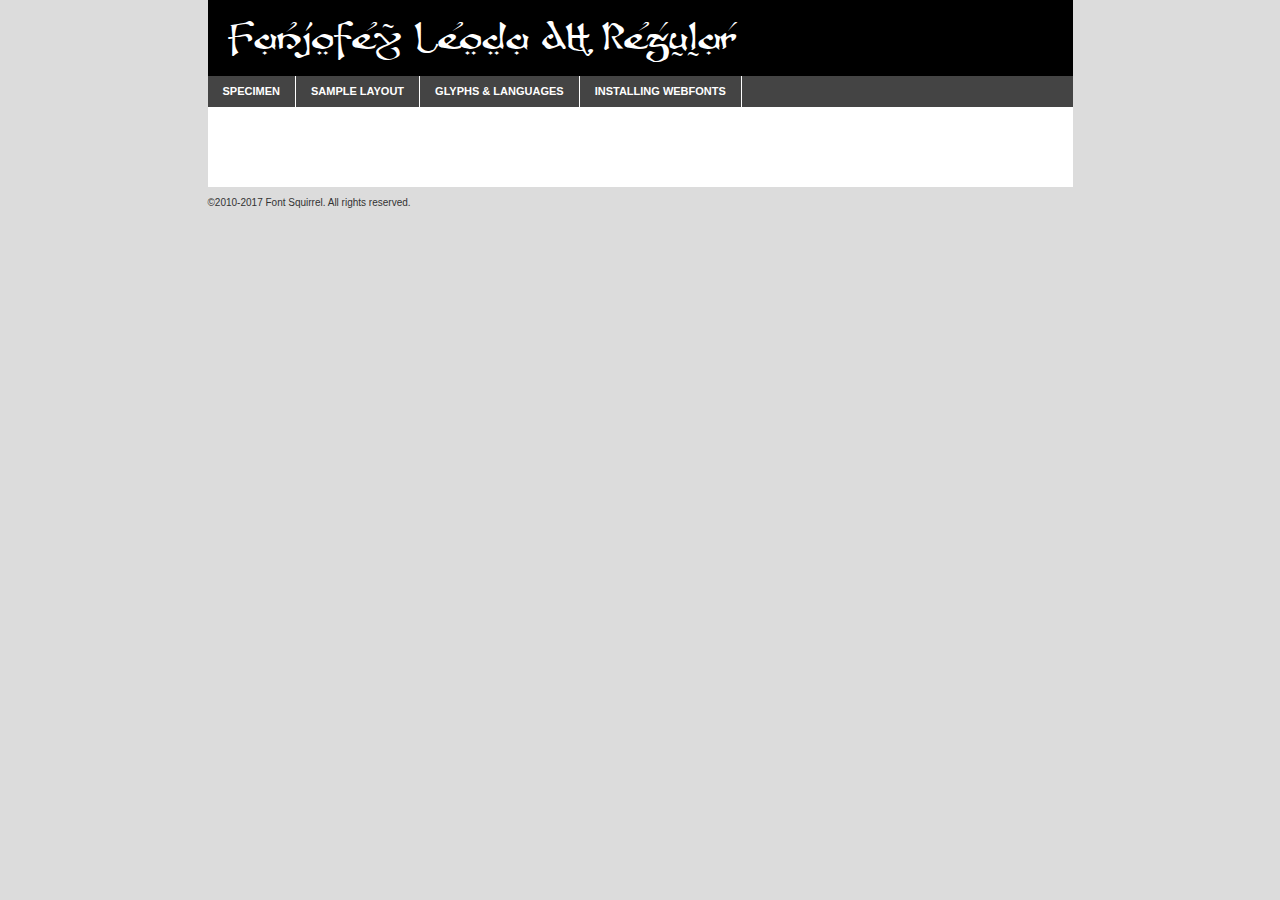
<file: assets/css/custom/fanjo-leoda-demo.html>
<!DOCTYPE html PUBLIC "-//W3C//DTD XHTML 1.0 Transitional//EN"
	"http://www.w3.org/TR/xhtml1/DTD/xhtml1-transitional.dtd">

<html xmlns="http://www.w3.org/1999/xhtml" xml:lang="en" lang="en">
<head>
	<meta http-equiv="Content-Type" content="text/html; charset=utf-8" />
	<script src="http://ajax.googleapis.com/ajax/libs/jquery/1.7.2/jquery.min.js" type="text/javascript" charset="utf-8"></script>
	<script type="text/javascript">
	(function($){$.fn.easyTabs=function(option){var param=jQuery.extend({fadeSpeed:"fast",defaultContent:1,activeClass:'active'},option);$(this).each(function(){var thisId="#"+this.id;if(param.defaultContent==''){param.defaultContent=1;}
	if(typeof param.defaultContent=="number")
	{var defaultTab=$(thisId+" .tabs li:eq("+(param.defaultContent-1)+") a").attr('href').substr(1);}else{var defaultTab=param.defaultContent;}
	$(thisId+" .tabs li a").each(function(){var tabToHide=$(this).attr('href').substr(1);$("#"+tabToHide).addClass('easytabs-tab-content');});hideAll();changeContent(defaultTab);function hideAll(){$(thisId+" .easytabs-tab-content").hide();}
	function changeContent(tabId){hideAll();$(thisId+" .tabs li").removeClass(param.activeClass);$(thisId+" .tabs li a[href=#"+tabId+"]").closest('li').addClass(param.activeClass);if(param.fadeSpeed!="none")
	{$(thisId+" #"+tabId).fadeIn(param.fadeSpeed);}else{$(thisId+" #"+tabId).show();}}
	$(thisId+" .tabs li").click(function(){var tabId=$(this).find('a').attr('href').substr(1);changeContent(tabId);return false;});});}})(jQuery);
	</script>
	<link rel="stylesheet" href="specimen_files/specimen_stylesheet.css" type="text/css" charset="utf-8" />
	<link rel="stylesheet" href="stylesheet.css" type="text/css" charset="utf-8" />

	<style type="text/css">
					body{
				font-family: 'fanjofey_leoda_ahregular';
							}
		</style>

	<title>Fanjofey Leoda AH Regular Specimen</title>
	
	
	<script type="text/javascript" charset="utf-8">
		$(document).ready(function() {
			$('#container').easyTabs({defaultContent:1});
		});
	</script>
</head>

<body>
<div id="container">
	<div id="header">
		Fanjofey Leoda AH Regular	</div>
	<ul class="tabs">
		<li><a href="#specimen">Specimen</a></li>
		<li><a href="#layout">Sample Layout</a></li>
				<li><a href="#glyphs">Glyphs &amp; Languages</a></li>
		<li><a href="#installing">Installing Webfonts</a></li>
		
	</ul>
	
	<div id="main_content">

		
			<div id="specimen">
		
				<div class="section">
					<div class="grid12 firstcol">
						<div class="huge">AaBb</div>
					</div>
				</div>
		
				<div class="section">
					<div class="glyph_range">A&#x200B;B&#x200b;C&#x200b;D&#x200b;E&#x200b;F&#x200b;G&#x200b;H&#x200b;I&#x200b;J&#x200b;K&#x200b;L&#x200b;M&#x200b;N&#x200b;O&#x200b;P&#x200b;Q&#x200b;R&#x200b;S&#x200b;T&#x200b;U&#x200b;V&#x200b;W&#x200b;X&#x200b;Y&#x200b;Z&#x200b;a&#x200b;b&#x200b;c&#x200b;d&#x200b;e&#x200b;f&#x200b;g&#x200b;h&#x200b;i&#x200b;j&#x200b;k&#x200b;l&#x200b;m&#x200b;n&#x200b;o&#x200b;p&#x200b;q&#x200b;r&#x200b;s&#x200b;t&#x200b;u&#x200b;v&#x200b;w&#x200b;x&#x200b;y&#x200b;z&#x200b;1&#x200b;2&#x200b;3&#x200b;4&#x200b;5&#x200b;6&#x200b;7&#x200b;8&#x200b;9&#x200b;0&#x200b;&amp;&#x200b;.&#x200b;,&#x200b;?&#x200b;!&#x200b;&#64;&#x200b;(&#x200b;)&#x200b;#&#x200b;$&#x200b;%&#x200b;*&#x200b;+&#x200b;-&#x200b;=&#x200b;:&#x200b;;</div>
				</div>
				<div class="section">
					<div class="grid12 firstcol">
						<table class="sample_table">
							<tr><td>10</td><td class="size10">abcdefghijklmnopqrstuvwxyzABCDEFGHIJKLMNOPQRSTUVWXYZ0123456789abcdefghijklmnopqrstuvwxyzABCDEFGHIJKLMNOPQRSTUVWXYZ0123456789abcdefghijklmnopqrstuvwxyzABCDEFGHIJKLMNOPQRSTUVWXYZ</td></tr>
							<tr><td>11</td><td class="size11">abcdefghijklmnopqrstuvwxyzABCDEFGHIJKLMNOPQRSTUVWXYZ0123456789abcdefghijklmnopqrstuvwxyzABCDEFGHIJKLMNOPQRSTUVWXYZ0123456789abcdefghijklmnopqrstuvwxyzABCDEFGHIJKLMNOPQRSTUVWXYZ</td></tr>
							<tr><td>12</td><td class="size12">abcdefghijklmnopqrstuvwxyzABCDEFGHIJKLMNOPQRSTUVWXYZ0123456789abcdefghijklmnopqrstuvwxyzABCDEFGHIJKLMNOPQRSTUVWXYZ0123456789abcdefghijklmnopqrstuvwxyzABCDEFGHIJKLMNOPQRSTUVWXYZ</td></tr>
							<tr><td>13</td><td class="size13">abcdefghijklmnopqrstuvwxyzABCDEFGHIJKLMNOPQRSTUVWXYZ0123456789abcdefghijklmnopqrstuvwxyzABCDEFGHIJKLMNOPQRSTUVWXYZ0123456789abcdefghijklmnopqrstuvwxyzABCDEFGHIJKLMNOPQRSTUVWXYZ</td></tr>
							<tr><td>14</td><td class="size14">abcdefghijklmnopqrstuvwxyzABCDEFGHIJKLMNOPQRSTUVWXYZ0123456789abcdefghijklmnopqrstuvwxyzABCDEFGHIJKLMNOPQRSTUVWXYZ0123456789abcdefghijklmnopqrstuvwxyzABCDEFGHIJKLMNOPQRSTUVWXYZ</td></tr>
							<tr><td>16</td><td class="size16">abcdefghijklmnopqrstuvwxyzABCDEFGHIJKLMNOPQRSTUVWXYZ0123456789abcdefghijklmnopqrstuvwxyzABCDEFGHIJKLMNOPQRSTUVWXYZ</td></tr>
							<tr><td>18</td><td class="size18">abcdefghijklmnopqrstuvwxyzABCDEFGHIJKLMNOPQRSTUVWXYZ0123456789abcdefghijklmnopqrstuvwxyzABCDEFGHIJKLMNOPQRSTUVWXYZ</td></tr>
							<tr><td>20</td><td class="size20">abcdefghijklmnopqrstuvwxyzABCDEFGHIJKLMNOPQRSTUVWXYZ0123456789abcdefghijklmnopqrstuvwxyzABCDEFGHIJKLMNOPQRSTUVWXYZ</td></tr>
							<tr><td>24</td><td class="size24">abcdefghijklmnopqrstuvwxyzABCDEFGHIJKLMNOPQRSTUVWXYZ0123456789abcdefghijklmnopqrstuvwxyzABCDEFGHIJKLMNOPQRSTUVWXYZ</td></tr>
							<tr><td>30</td><td class="size30">abcdefghijklmnopqrstuvwxyzABCDEFGHIJKLMNOPQRSTUVWXYZ0123456789abcdefghijklmnopqrstuvwxyzABCDEFGHIJKLMNOPQRSTUVWXYZ</td></tr>
							<tr><td>36</td><td class="size36">abcdefghijklmnopqrstuvwxyzABCDEFGHIJKLMNOPQRSTUVWXYZ0123456789abcdefghijklmnopqrstuvwxyzABCDEFGHIJKLMNOPQRSTUVWXYZ</td></tr>
							<tr><td>48</td><td class="size48">abcdefghijklmnopqrstuvwxyzABCDEFGHIJKLMNOPQRSTUVWXYZ0123456789abcdefghijklmnopqrstuvwxyzABCDEFGHIJKLMNOPQRSTUVWXYZ</td></tr>
							<tr><td>60</td><td class="size60">abcdefghijklmnopqrstuvwxyzABCDEFGHIJKLMNOPQRSTUVWXYZ0123456789abcdefghijklmnopqrstuvwxyzABCDEFGHIJKLMNOPQRSTUVWXYZ</td></tr>
							<tr><td>72</td><td class="size72">abcdefghijklmnopqrstuvwxyzABCDEFGHIJKLMNOPQRSTUVWXYZ0123456789abcdefghijklmnopqrstuvwxyzABCDEFGHIJKLMNOPQRSTUVWXYZ</td></tr>
							<tr><td>90</td><td class="size90">abcdefghijklmnopqrstuvwxyzABCDEFGHIJKLMNOPQRSTUVWXYZ0123456789abcdefghijklmnopqrstuvwxyzABCDEFGHIJKLMNOPQRSTUVWXYZ</td></tr>
						</table>
				
					</div>
			
				</div>
		
		
		
								<div class="section" id="bodycomparison">


										<div id="xheight">
				<div class="fontbody">&#x25FC;&#x25FC;&#x25FC;&#x25FC;&#x25FC;&#x25FC;&#x25FC;&#x25FC;&#x25FC;&#x25FC;&#x25FC;&#x25FC;&#x25FC;&#x25FC;&#x25FC;&#x25FC;&#x25FC;&#x25FC;&#x25FC;&#x25FC;&#x25FC;&#x25FC;&#x25FC;&#x25FC;&#x25FC;&#x25FC;&#x25FC;&#x25FC;&#x25FC;&#x25FC;&#x25FC;&#x25FC;&#x25FC;&#x25FC;&#x25FC;&#x25FC;&#x25FC;&#x25FC;&#x25FC;&#x25FC;&#x25FC;&#x25FC;&#x25FC;&#x25FC;&#x25FC;&#x25FC;&#x25FC;&#x25FC;&#x25FC;&#x25FC;&#x25FC;&#x25FC;&#x25FC;&#x25FC;&#x25FC;&#x25FC;&#x25FC;&#x25FC;&#x25FC;&#x25FC;&#x25FC;&#x25FC;&#x25FC;&#x25FC;&#x25FC;&#x25FC;&#x25FC;&#x25FC;&#x25FC;&#x25FC;&#x25FC;&#x25FC;&#x25FC;&#x25FC;&#x25FC;&#x25FC;&#x25FC;&#x25FC;&#x25FC;&#x25FC;&#x25FC;&#x25FC;&#x25FC;&#x25FC;&#x25FC;&#x25FC;&#x25FC;&#x25FC;&#x25FC;&#x25FC;&#x25FC;&#x25FC;&#x25FC;&#x25FC;&#x25FC;&#x25FC;&#x25FC;&#x25FC;&#x25FC;body</div><div class="arialbody">body</div><div class="verdanabody">body</div><div class="georgiabody">body</div></div>
										<div class="fontbody" style="z-index:1">
											body<span>Fanjofey Leoda AH Regular</span>
										</div>
										<div class="arialbody" style="z-index:1">
											body<span>Arial</span>
										</div>
										<div class="verdanabody" style="z-index:1">
											body<span>Verdana</span>
										</div>
										<div class="georgiabody" style="z-index:1">
											body<span>Georgia</span>
										</div>



								</div>
		
		
				<div class="section psample psample_row1" id="">
					
					<div class="grid2 firstcol">
						<p class="size10"><span>10.</span>Aenean lacinia bibendum nulla sed consectetur. Fusce dapibus, tellus ac cursus commodo, tortor mauris condimentum nibh, ut fermentum massa justo sit amet risus. Nullam id dolor id nibh ultricies vehicula ut id elit. Cum sociis natoque penatibus et magnis dis parturient montes, nascetur ridiculus mus. Nulla vitae elit libero, a pharetra augue.</p>
			
					</div>
					<div class="grid3">
						<p class="size11"><span>11.</span>Aenean lacinia bibendum nulla sed consectetur. Fusce dapibus, tellus ac cursus commodo, tortor mauris condimentum nibh, ut fermentum massa justo sit amet risus. Nullam id dolor id nibh ultricies vehicula ut id elit. Cum sociis natoque penatibus et magnis dis parturient montes, nascetur ridiculus mus. Nulla vitae elit libero, a pharetra augue.</p>
			
					</div>
					<div class="grid3">
						<p class="size12"><span>12.</span>Aenean lacinia bibendum nulla sed consectetur. Fusce dapibus, tellus ac cursus commodo, tortor mauris condimentum nibh, ut fermentum massa justo sit amet risus. Nullam id dolor id nibh ultricies vehicula ut id elit. Cum sociis natoque penatibus et magnis dis parturient montes, nascetur ridiculus mus. Nulla vitae elit libero, a pharetra augue.</p>
			
					</div>
					<div class="grid4">
						<p class="size13"><span>13.</span>Aenean lacinia bibendum nulla sed consectetur. Fusce dapibus, tellus ac cursus commodo, tortor mauris condimentum nibh, ut fermentum massa justo sit amet risus. Nullam id dolor id nibh ultricies vehicula ut id elit. Cum sociis natoque penatibus et magnis dis parturient montes, nascetur ridiculus mus. Nulla vitae elit libero, a pharetra augue.</p>
			
					</div>
					<div class="white_blend"></div>
					
				</div>
				<div class="section psample psample_row2" id="">
					<div class="grid3 firstcol">
						<p class="size14"><span>14.</span>Aenean lacinia bibendum nulla sed consectetur. Fusce dapibus, tellus ac cursus commodo, tortor mauris condimentum nibh, ut fermentum massa justo sit amet risus. Nullam id dolor id nibh ultricies vehicula ut id elit. Cum sociis natoque penatibus et magnis dis parturient montes, nascetur ridiculus mus. Nulla vitae elit libero, a pharetra augue.</p>
			
					</div>
					<div class="grid4">
						<p class="size16"><span>16.</span>Aenean lacinia bibendum nulla sed consectetur. Fusce dapibus, tellus ac cursus commodo, tortor mauris condimentum nibh, ut fermentum massa justo sit amet risus. Nullam id dolor id nibh ultricies vehicula ut id elit. Cum sociis natoque penatibus et magnis dis parturient montes, nascetur ridiculus mus. Nulla vitae elit libero, a pharetra augue.</p>
			
					</div>
					<div class="grid5">
						<p class="size18"><span>18.</span>Aenean lacinia bibendum nulla sed consectetur. Fusce dapibus, tellus ac cursus commodo, tortor mauris condimentum nibh, ut fermentum massa justo sit amet risus. Nullam id dolor id nibh ultricies vehicula ut id elit. Cum sociis natoque penatibus et magnis dis parturient montes, nascetur ridiculus mus. Nulla vitae elit libero, a pharetra augue.</p>
			
					</div>

					<div class="white_blend"></div>

				</div>
				
				<div class="section psample psample_row3" id="">
					<div class="grid5 firstcol">
						<p class="size20"><span>20.</span>Aenean lacinia bibendum nulla sed consectetur. Fusce dapibus, tellus ac cursus commodo, tortor mauris condimentum nibh, ut fermentum massa justo sit amet risus. Nullam id dolor id nibh ultricies vehicula ut id elit. Cum sociis natoque penatibus et magnis dis parturient montes, nascetur ridiculus mus. Nulla vitae elit libero, a pharetra augue.</p>
					</div>
					<div class="grid7">
						<p class="size24"><span>24.</span>Aenean lacinia bibendum nulla sed consectetur. Fusce dapibus, tellus ac cursus commodo, tortor mauris condimentum nibh, ut fermentum massa justo sit amet risus. Nullam id dolor id nibh ultricies vehicula ut id elit. Cum sociis natoque penatibus et magnis dis parturient montes, nascetur ridiculus mus. Nulla vitae elit libero, a pharetra augue.</p>
					</div>
					
					<div class="white_blend"></div>
					
				</div>
				
				<div class="section psample psample_row4" id="">
					<div class="grid12 firstcol">
						<p class="size30"><span>30.</span>Aenean lacinia bibendum nulla sed consectetur. Fusce dapibus, tellus ac cursus commodo, tortor mauris condimentum nibh, ut fermentum massa justo sit amet risus. Nullam id dolor id nibh ultricies vehicula ut id elit. Cum sociis natoque penatibus et magnis dis parturient montes, nascetur ridiculus mus. Nulla vitae elit libero, a pharetra augue.</p>
					</div>
					<div class="white_blend"></div>
					
				</div>
				
				
				
				<div class="section psample psample_row1 fullreverse">
					<div class="grid2 firstcol">
						<p class="size10"><span>10.</span>Aenean lacinia bibendum nulla sed consectetur. Fusce dapibus, tellus ac cursus commodo, tortor mauris condimentum nibh, ut fermentum massa justo sit amet risus. Nullam id dolor id nibh ultricies vehicula ut id elit. Cum sociis natoque penatibus et magnis dis parturient montes, nascetur ridiculus mus. Nulla vitae elit libero, a pharetra augue.</p>
			
					</div>
					<div class="grid3">
						<p class="size11"><span>11.</span>Aenean lacinia bibendum nulla sed consectetur. Fusce dapibus, tellus ac cursus commodo, tortor mauris condimentum nibh, ut fermentum massa justo sit amet risus. Nullam id dolor id nibh ultricies vehicula ut id elit. Cum sociis natoque penatibus et magnis dis parturient montes, nascetur ridiculus mus. Nulla vitae elit libero, a pharetra augue.</p>
			
					</div>
					<div class="grid3">
						<p class="size12"><span>12.</span>Aenean lacinia bibendum nulla sed consectetur. Fusce dapibus, tellus ac cursus commodo, tortor mauris condimentum nibh, ut fermentum massa justo sit amet risus. Nullam id dolor id nibh ultricies vehicula ut id elit. Cum sociis natoque penatibus et magnis dis parturient montes, nascetur ridiculus mus. Nulla vitae elit libero, a pharetra augue.</p>
			
					</div>
					<div class="grid4">
						<p class="size13"><span>13.</span>Aenean lacinia bibendum nulla sed consectetur. Fusce dapibus, tellus ac cursus commodo, tortor mauris condimentum nibh, ut fermentum massa justo sit amet risus. Nullam id dolor id nibh ultricies vehicula ut id elit. Cum sociis natoque penatibus et magnis dis parturient montes, nascetur ridiculus mus. Nulla vitae elit libero, a pharetra augue.</p>
			
					</div>
					<div class="black_blend"></div>
					
				</div>
				
				<div class="section psample psample_row2 fullreverse">
					<div class="grid3 firstcol">
						<p class="size14"><span>14.</span>Aenean lacinia bibendum nulla sed consectetur. Fusce dapibus, tellus ac cursus commodo, tortor mauris condimentum nibh, ut fermentum massa justo sit amet risus. Nullam id dolor id nibh ultricies vehicula ut id elit. Cum sociis natoque penatibus et magnis dis parturient montes, nascetur ridiculus mus. Nulla vitae elit libero, a pharetra augue.</p>
			
					</div>
					<div class="grid4">
						<p class="size16"><span>16.</span>Aenean lacinia bibendum nulla sed consectetur. Fusce dapibus, tellus ac cursus commodo, tortor mauris condimentum nibh, ut fermentum massa justo sit amet risus. Nullam id dolor id nibh ultricies vehicula ut id elit. Cum sociis natoque penatibus et magnis dis parturient montes, nascetur ridiculus mus. Nulla vitae elit libero, a pharetra augue.</p>
			
					</div>
					<div class="grid5">
						<p class="size18"><span>18.</span>Aenean lacinia bibendum nulla sed consectetur. Fusce dapibus, tellus ac cursus commodo, tortor mauris condimentum nibh, ut fermentum massa justo sit amet risus. Nullam id dolor id nibh ultricies vehicula ut id elit. Cum sociis natoque penatibus et magnis dis parturient montes, nascetur ridiculus mus. Nulla vitae elit libero, a pharetra augue.</p>
			
					</div>
					<div class="black_blend"></div>

				</div>
				
				<div class="section psample fullreverse psample_row3" id="">
					<div class="grid5 firstcol">
						<p class="size20"><span>20.</span>Aenean lacinia bibendum nulla sed consectetur. Fusce dapibus, tellus ac cursus commodo, tortor mauris condimentum nibh, ut fermentum massa justo sit amet risus. Nullam id dolor id nibh ultricies vehicula ut id elit. Cum sociis natoque penatibus et magnis dis parturient montes, nascetur ridiculus mus. Nulla vitae elit libero, a pharetra augue.</p>
					</div>
					<div class="grid7">
						<p class="size24"><span>24.</span>Aenean lacinia bibendum nulla sed consectetur. Fusce dapibus, tellus ac cursus commodo, tortor mauris condimentum nibh, ut fermentum massa justo sit amet risus. Nullam id dolor id nibh ultricies vehicula ut id elit. Cum sociis natoque penatibus et magnis dis parturient montes, nascetur ridiculus mus. Nulla vitae elit libero, a pharetra augue.</p>
					</div>
					
					<div class="black_blend"></div>
					
				</div>
				
				<div class="section psample fullreverse psample_row4" id="" style="border-bottom: 20px #000 solid;">
					<div class="grid12 firstcol">
						<p class="size30"><span>30.</span>Aenean lacinia bibendum nulla sed consectetur. Fusce dapibus, tellus ac cursus commodo, tortor mauris condimentum nibh, ut fermentum massa justo sit amet risus. Nullam id dolor id nibh ultricies vehicula ut id elit. Cum sociis natoque penatibus et magnis dis parturient montes, nascetur ridiculus mus. Nulla vitae elit libero, a pharetra augue.</p>
					</div>
					<div class="black_blend"></div>
					
				</div>
				
				
				
				
			</div>
			
			<div id="layout">
				
				<div class="section">
					
					<div class="grid12 firstcol">
						<h1>Lorem Ipsum Dolor</h1>
						<h2>Etiam porta sem malesuada magna mollis euismod</h2>
						
						<p class="byline">By <a href="#link">Aenean Lacinia</a></p>
					</div>
				</div>
				<div class="section">
					<div class="grid8 firstcol">
						<p class="large">Donec sed odio dui. Morbi leo risus, porta ac consectetur ac, vestibulum at eros. Fusce dapibus, tellus ac cursus commodo, tortor mauris condimentum nibh, ut fermentum massa justo sit amet risus. </p>

						
						<h3>Pellentesque ornare sem</h3>

						<p>Maecenas sed diam eget risus varius blandit sit amet non magna. Maecenas faucibus mollis interdum. Donec ullamcorper nulla non metus auctor fringilla. Nullam id dolor id nibh ultricies vehicula ut id elit. Nullam id dolor id nibh ultricies vehicula ut id elit. </p>

						<p>Aenean eu leo quam. Pellentesque ornare sem lacinia quam venenatis vestibulum. Lorem ipsum dolor sit amet, consectetur adipiscing elit. Cum sociis natoque penatibus et magnis dis parturient montes, nascetur ridiculus mus. </p>

						<p>Nulla vitae elit libero, a pharetra augue. Praesent commodo cursus magna, vel scelerisque nisl consectetur et. Aenean lacinia bibendum nulla sed consectetur. </p>

						<p>Nullam quis risus eget urna mollis ornare vel eu leo. Nullam quis risus eget urna mollis ornare vel eu leo. Maecenas sed diam eget risus varius blandit sit amet non magna. Donec ullamcorper nulla non metus auctor fringilla. </p>

						<h3>Cras mattis consectetur</h3>

						<p>Aenean eu leo quam. Pellentesque ornare sem lacinia quam venenatis vestibulum. Aenean lacinia bibendum nulla sed consectetur. Integer posuere erat a ante venenatis dapibus posuere velit aliquet. Cras mattis consectetur purus sit amet fermentum. </p>

						<p>Nullam id dolor id nibh ultricies vehicula ut id elit. Nullam quis risus eget urna mollis ornare vel eu leo. Cras mattis consectetur purus sit amet fermentum.</p>
					</div>
					
					<div class="grid4 sidebar">
						
						<div class="box reverse">
							<p class="last">Nullam quis risus eget urna mollis ornare vel eu leo. Donec ullamcorper nulla non metus auctor fringilla. Cras mattis consectetur purus sit amet fermentum. Sed posuere consectetur est at lobortis. Lorem ipsum dolor sit amet, consectetur adipiscing elit. </p>
						</div>
						
						<p class="caption">Maecenas sed diam eget risus varius.</p>

						<p>Vestibulum id ligula porta felis euismod semper. Integer posuere erat a ante venenatis dapibus posuere velit aliquet. Vestibulum id ligula porta felis euismod semper. Sed posuere consectetur est at lobortis. Maecenas sed diam eget risus varius blandit sit amet non magna. Fusce dapibus, tellus ac cursus commodo, tortor mauris condimentum nibh, ut fermentum massa justo sit amet risus. </p>

					

						<p>Duis mollis, est non commodo luctus, nisi erat porttitor ligula, eget lacinia odio sem nec elit. Aenean lacinia bibendum nulla sed consectetur. Vivamus sagittis lacus vel augue laoreet rutrum faucibus dolor auctor. Aenean lacinia bibendum nulla sed consectetur. Nullam quis risus eget urna mollis ornare vel eu leo. </p>

						<p>Praesent commodo cursus magna, vel scelerisque nisl consectetur et. Donec ullamcorper nulla non metus auctor fringilla. Maecenas faucibus mollis interdum. Fusce dapibus, tellus ac cursus commodo, tortor mauris condimentum nibh, ut fermentum massa justo sit amet risus. </p>

					</div>
				</div>
				
			</div>


			



		<div id="glyphs">
			<div class="section">
				<div class="grid12 firstcol">
			
				<h1>Language Support</h1>
				<p>The subset of Fanjofey Leoda AH Regular in this kit supports the following languages:<br />
			
					Albanian, Basque, Breton, Chamorro, Danish, Dutch, English, Faroese, Finnish, French, Frisian, Galician, German, Icelandic, Italian, Malagasy, Norwegian, Portuguese, Spanish, Alsatian, Aragonese, Arapaho, Arrernte, Asturian, Aymara, Bislama, Cebuano, Corsican, Fijian, French_creole, Genoese, Gilbertese, Greenlandic, Haitian_creole, Hiligaynon, Hmong, Hopi, Ibanag, Iloko_ilokano, Indonesian, Interglossa_glosa, Interlingua, Irish_gaelic, Jerriais, Lojban, Lombard, Luxembourgeois, Manx, Mohawk, Norfolk_pitcairnese, Occitan, Oromo, Pangasinan, Papiamento, Piedmontese, Potawatomi, Rhaeto-romance, Romansh, Rotokas, Sami_lule, Samoan, Sardinian, Scots_gaelic, Seychelles_creole, Shona, Sicilian, Somali, Southern_ndebele, Swahili, Swati_swazi, Tagalog_filipino_pilipino, Tetum, Tok_pisin, Uyghur_latinized, Volapuk, Walloon, Warlpiri, Xhosa, Yapese, Zulu, Latinbasic, Demo				</p>
				<h1>Glyph Chart</h1>
				<p>The subset of Fanjofey Leoda AH Regular in this kit includes all the glyphs listed below. Unicode entities are included above each glyph to help you insert individual characters into your layout.</p>
				<div id="glyph_chart">
			
																				 <div><p>&amp;#13;</p>&#13;</div>
																				 <div><p>&amp;#32;</p>&#32;</div>
																				 <div><p>&amp;#33;</p>&#33;</div>
																				 <div><p>&amp;#34;</p>&#34;</div>
																				 <div><p>&amp;#35;</p>&#35;</div>
																				 <div><p>&amp;#36;</p>&#36;</div>
																				 <div><p>&amp;#37;</p>&#37;</div>
																				 <div><p>&amp;#38;</p>&#38;</div>
																				 <div><p>&amp;#39;</p>&#39;</div>
																				 <div><p>&amp;#40;</p>&#40;</div>
																				 <div><p>&amp;#41;</p>&#41;</div>
																				 <div><p>&amp;#42;</p>&#42;</div>
																				 <div><p>&amp;#43;</p>&#43;</div>
																				 <div><p>&amp;#44;</p>&#44;</div>
																				 <div><p>&amp;#45;</p>&#45;</div>
																				 <div><p>&amp;#46;</p>&#46;</div>
																				 <div><p>&amp;#47;</p>&#47;</div>
																				 <div><p>&amp;#48;</p>&#48;</div>
																				 <div><p>&amp;#49;</p>&#49;</div>
																				 <div><p>&amp;#50;</p>&#50;</div>
																				 <div><p>&amp;#51;</p>&#51;</div>
																				 <div><p>&amp;#52;</p>&#52;</div>
																				 <div><p>&amp;#53;</p>&#53;</div>
																				 <div><p>&amp;#54;</p>&#54;</div>
																				 <div><p>&amp;#55;</p>&#55;</div>
																				 <div><p>&amp;#56;</p>&#56;</div>
																				 <div><p>&amp;#57;</p>&#57;</div>
																				 <div><p>&amp;#58;</p>&#58;</div>
																				 <div><p>&amp;#59;</p>&#59;</div>
																				 <div><p>&amp;#60;</p>&#60;</div>
																				 <div><p>&amp;#61;</p>&#61;</div>
																				 <div><p>&amp;#62;</p>&#62;</div>
																				 <div><p>&amp;#63;</p>&#63;</div>
																				 <div><p>&amp;#64;</p>&#64;</div>
																				 <div><p>&amp;#65;</p>&#65;</div>
																				 <div><p>&amp;#66;</p>&#66;</div>
																				 <div><p>&amp;#67;</p>&#67;</div>
																				 <div><p>&amp;#68;</p>&#68;</div>
																				 <div><p>&amp;#69;</p>&#69;</div>
																				 <div><p>&amp;#70;</p>&#70;</div>
																				 <div><p>&amp;#71;</p>&#71;</div>
																				 <div><p>&amp;#72;</p>&#72;</div>
																				 <div><p>&amp;#73;</p>&#73;</div>
																				 <div><p>&amp;#74;</p>&#74;</div>
																				 <div><p>&amp;#75;</p>&#75;</div>
																				 <div><p>&amp;#76;</p>&#76;</div>
																				 <div><p>&amp;#77;</p>&#77;</div>
																				 <div><p>&amp;#78;</p>&#78;</div>
																				 <div><p>&amp;#79;</p>&#79;</div>
																				 <div><p>&amp;#80;</p>&#80;</div>
																				 <div><p>&amp;#81;</p>&#81;</div>
																				 <div><p>&amp;#82;</p>&#82;</div>
																				 <div><p>&amp;#83;</p>&#83;</div>
																				 <div><p>&amp;#84;</p>&#84;</div>
																				 <div><p>&amp;#85;</p>&#85;</div>
																				 <div><p>&amp;#86;</p>&#86;</div>
																				 <div><p>&amp;#87;</p>&#87;</div>
																				 <div><p>&amp;#88;</p>&#88;</div>
																				 <div><p>&amp;#89;</p>&#89;</div>
																				 <div><p>&amp;#90;</p>&#90;</div>
																				 <div><p>&amp;#92;</p>&#92;</div>
																				 <div><p>&amp;#93;</p>&#93;</div>
																				 <div><p>&amp;#94;</p>&#94;</div>
																				 <div><p>&amp;#95;</p>&#95;</div>
																				 <div><p>&amp;#96;</p>&#96;</div>
																				 <div><p>&amp;#97;</p>&#97;</div>
																				 <div><p>&amp;#98;</p>&#98;</div>
																				 <div><p>&amp;#99;</p>&#99;</div>
																				 <div><p>&amp;#100;</p>&#100;</div>
																				 <div><p>&amp;#101;</p>&#101;</div>
																				 <div><p>&amp;#102;</p>&#102;</div>
																				 <div><p>&amp;#103;</p>&#103;</div>
																				 <div><p>&amp;#104;</p>&#104;</div>
																				 <div><p>&amp;#105;</p>&#105;</div>
																				 <div><p>&amp;#106;</p>&#106;</div>
																				 <div><p>&amp;#107;</p>&#107;</div>
																				 <div><p>&amp;#108;</p>&#108;</div>
																				 <div><p>&amp;#109;</p>&#109;</div>
																				 <div><p>&amp;#110;</p>&#110;</div>
																				 <div><p>&amp;#111;</p>&#111;</div>
																				 <div><p>&amp;#112;</p>&#112;</div>
																				 <div><p>&amp;#113;</p>&#113;</div>
																				 <div><p>&amp;#114;</p>&#114;</div>
																				 <div><p>&amp;#115;</p>&#115;</div>
																				 <div><p>&amp;#116;</p>&#116;</div>
																				 <div><p>&amp;#117;</p>&#117;</div>
																				 <div><p>&amp;#118;</p>&#118;</div>
																				 <div><p>&amp;#119;</p>&#119;</div>
																				 <div><p>&amp;#120;</p>&#120;</div>
																				 <div><p>&amp;#121;</p>&#121;</div>
																				 <div><p>&amp;#122;</p>&#122;</div>
																				 <div><p>&amp;#123;</p>&#123;</div>
																				 <div><p>&amp;#124;</p>&#124;</div>
																				 <div><p>&amp;#125;</p>&#125;</div>
																				 <div><p>&amp;#126;</p>&#126;</div>
																				 <div><p>&amp;#160;</p>&#160;</div>
																				 <div><p>&amp;#161;</p>&#161;</div>
																				 <div><p>&amp;#162;</p>&#162;</div>
																				 <div><p>&amp;#163;</p>&#163;</div>
																				 <div><p>&amp;#165;</p>&#165;</div>
																				 <div><p>&amp;#166;</p>&#166;</div>
																				 <div><p>&amp;#167;</p>&#167;</div>
																				 <div><p>&amp;#168;</p>&#168;</div>
																				 <div><p>&amp;#169;</p>&#169;</div>
																				 <div><p>&amp;#171;</p>&#171;</div>
																				 <div><p>&amp;#172;</p>&#172;</div>
																				 <div><p>&amp;#173;</p>&#173;</div>
																				 <div><p>&amp;#174;</p>&#174;</div>
																				 <div><p>&amp;#175;</p>&#175;</div>
																				 <div><p>&amp;#176;</p>&#176;</div>
																				 <div><p>&amp;#177;</p>&#177;</div>
																				 <div><p>&amp;#178;</p>&#178;</div>
																				 <div><p>&amp;#179;</p>&#179;</div>
																				 <div><p>&amp;#180;</p>&#180;</div>
																				 <div><p>&amp;#181;</p>&#181;</div>
																				 <div><p>&amp;#182;</p>&#182;</div>
																				 <div><p>&amp;#183;</p>&#183;</div>
																				 <div><p>&amp;#184;</p>&#184;</div>
																				 <div><p>&amp;#185;</p>&#185;</div>
																				 <div><p>&amp;#186;</p>&#186;</div>
																				 <div><p>&amp;#187;</p>&#187;</div>
																				 <div><p>&amp;#188;</p>&#188;</div>
																				 <div><p>&amp;#189;</p>&#189;</div>
																				 <div><p>&amp;#190;</p>&#190;</div>
																				 <div><p>&amp;#191;</p>&#191;</div>
																				 <div><p>&amp;#192;</p>&#192;</div>
																				 <div><p>&amp;#193;</p>&#193;</div>
																				 <div><p>&amp;#194;</p>&#194;</div>
																				 <div><p>&amp;#195;</p>&#195;</div>
																				 <div><p>&amp;#196;</p>&#196;</div>
																				 <div><p>&amp;#197;</p>&#197;</div>
																				 <div><p>&amp;#198;</p>&#198;</div>
																				 <div><p>&amp;#199;</p>&#199;</div>
																				 <div><p>&amp;#200;</p>&#200;</div>
																				 <div><p>&amp;#201;</p>&#201;</div>
																				 <div><p>&amp;#202;</p>&#202;</div>
																				 <div><p>&amp;#203;</p>&#203;</div>
																				 <div><p>&amp;#204;</p>&#204;</div>
																				 <div><p>&amp;#205;</p>&#205;</div>
																				 <div><p>&amp;#206;</p>&#206;</div>
																				 <div><p>&amp;#207;</p>&#207;</div>
																				 <div><p>&amp;#208;</p>&#208;</div>
																				 <div><p>&amp;#209;</p>&#209;</div>
																				 <div><p>&amp;#210;</p>&#210;</div>
																				 <div><p>&amp;#211;</p>&#211;</div>
																				 <div><p>&amp;#212;</p>&#212;</div>
																				 <div><p>&amp;#213;</p>&#213;</div>
																				 <div><p>&amp;#214;</p>&#214;</div>
																				 <div><p>&amp;#216;</p>&#216;</div>
																				 <div><p>&amp;#217;</p>&#217;</div>
																				 <div><p>&amp;#218;</p>&#218;</div>
																				 <div><p>&amp;#219;</p>&#219;</div>
																				 <div><p>&amp;#220;</p>&#220;</div>
																				 <div><p>&amp;#221;</p>&#221;</div>
																				 <div><p>&amp;#222;</p>&#222;</div>
																				 <div><p>&amp;#223;</p>&#223;</div>
																				 <div><p>&amp;#224;</p>&#224;</div>
																				 <div><p>&amp;#225;</p>&#225;</div>
																				 <div><p>&amp;#226;</p>&#226;</div>
																				 <div><p>&amp;#227;</p>&#227;</div>
																				 <div><p>&amp;#228;</p>&#228;</div>
																				 <div><p>&amp;#229;</p>&#229;</div>
																				 <div><p>&amp;#230;</p>&#230;</div>
																				 <div><p>&amp;#231;</p>&#231;</div>
																				 <div><p>&amp;#232;</p>&#232;</div>
																				 <div><p>&amp;#233;</p>&#233;</div>
																				 <div><p>&amp;#234;</p>&#234;</div>
																				 <div><p>&amp;#235;</p>&#235;</div>
																				 <div><p>&amp;#236;</p>&#236;</div>
																				 <div><p>&amp;#237;</p>&#237;</div>
																				 <div><p>&amp;#238;</p>&#238;</div>
																				 <div><p>&amp;#239;</p>&#239;</div>
																				 <div><p>&amp;#240;</p>&#240;</div>
																				 <div><p>&amp;#241;</p>&#241;</div>
																				 <div><p>&amp;#242;</p>&#242;</div>
																				 <div><p>&amp;#243;</p>&#243;</div>
																				 <div><p>&amp;#244;</p>&#244;</div>
																				 <div><p>&amp;#245;</p>&#245;</div>
																				 <div><p>&amp;#246;</p>&#246;</div>
																				 <div><p>&amp;#248;</p>&#248;</div>
																				 <div><p>&amp;#249;</p>&#249;</div>
																				 <div><p>&amp;#250;</p>&#250;</div>
																				 <div><p>&amp;#251;</p>&#251;</div>
																				 <div><p>&amp;#252;</p>&#252;</div>
																				 <div><p>&amp;#253;</p>&#253;</div>
																				 <div><p>&amp;#254;</p>&#254;</div>
																				 <div><p>&amp;#255;</p>&#255;</div>
																				 <div><p>&amp;#338;</p>&#338;</div>
																				 <div><p>&amp;#339;</p>&#339;</div>
																				 <div><p>&amp;#376;</p>&#376;</div>
																				 <div><p>&amp;#710;</p>&#710;</div>
																				 <div><p>&amp;#732;</p>&#732;</div>
																				 <div><p>&amp;#8192;</p>&#8192;</div>
																				 <div><p>&amp;#8193;</p>&#8193;</div>
																				 <div><p>&amp;#8194;</p>&#8194;</div>
																				 <div><p>&amp;#8195;</p>&#8195;</div>
																				 <div><p>&amp;#8196;</p>&#8196;</div>
																				 <div><p>&amp;#8197;</p>&#8197;</div>
																				 <div><p>&amp;#8198;</p>&#8198;</div>
																				 <div><p>&amp;#8199;</p>&#8199;</div>
																				 <div><p>&amp;#8200;</p>&#8200;</div>
																				 <div><p>&amp;#8201;</p>&#8201;</div>
																				 <div><p>&amp;#8202;</p>&#8202;</div>
																				 <div><p>&amp;#8208;</p>&#8208;</div>
																				 <div><p>&amp;#8209;</p>&#8209;</div>
																				 <div><p>&amp;#8210;</p>&#8210;</div>
																				 <div><p>&amp;#8211;</p>&#8211;</div>
																				 <div><p>&amp;#8212;</p>&#8212;</div>
																				 <div><p>&amp;#8216;</p>&#8216;</div>
																				 <div><p>&amp;#8217;</p>&#8217;</div>
																				 <div><p>&amp;#8218;</p>&#8218;</div>
																				 <div><p>&amp;#8220;</p>&#8220;</div>
																				 <div><p>&amp;#8221;</p>&#8221;</div>
																				 <div><p>&amp;#8222;</p>&#8222;</div>
																				 <div><p>&amp;#8226;</p>&#8226;</div>
																				 <div><p>&amp;#8230;</p>&#8230;</div>
																				 <div><p>&amp;#8239;</p>&#8239;</div>
																				 <div><p>&amp;#8249;</p>&#8249;</div>
																				 <div><p>&amp;#8250;</p>&#8250;</div>
																				 <div><p>&amp;#8287;</p>&#8287;</div>
																				 <div><p>&amp;#8364;</p>&#8364;</div>
																				 <div><p>&amp;#9724;</p>&#9724;</div>
																																						</div>	
				</div>
		
		
			</div>
		</div>
		
		
		<div id="specs">
			
		</div>
	
		<div id="installing">
			<div class="section">
				<div class="grid7 firstcol">
					<h1>Installing Webfonts</h1>
					
					<p>Webfonts are supported by all major browser platforms but not all in the same way. There are currently four different font formats that must be included in order to target all browsers. This includes TTF, WOFF, EOT and SVG.</p>
					
					<h2>1. Upload your webfonts</h2>
					<p>You must upload your webfont kit to your website. They should be in or near the same directory as your CSS files.</p>
					
					<h2>2. Include the webfont stylesheet</h2>
					<p>A special CSS @font-face declaration helps the various browsers select the appropriate font it needs without causing you a bunch of headaches. Learn more about this syntax by reading the <a href="https://www.fontspring.com/blog/further-hardening-of-the-bulletproof-syntax">Fontspring blog post</a> about it. The code for it is as follows:</p>


<code>
@font-face{ 
	font-family: 'MyWebFont';
	src: url('WebFont.eot');
	src: url('WebFont.eot?#iefix') format('embedded-opentype'),
	     url('WebFont.woff') format('woff'),
	     url('WebFont.ttf') format('truetype'),
	     url('WebFont.svg#webfont') format('svg');
}
</code>

	<p>We've already gone ahead and generated the code for you. All you have to do is link to the stylesheet in your HTML, like this:</p>
	<code>&lt;link rel=&quot;stylesheet&quot; href=&quot;stylesheet.css&quot; type=&quot;text/css&quot; charset=&quot;utf-8&quot; /&gt;</code>

					<h2>3. Modify your own stylesheet</h2>
					<p>To take advantage of your new fonts, you must tell your stylesheet to use them. Look at the original @font-face declaration above and find the property called "font-family." The name linked there will be what you use to reference the font. Prepend that webfont name to the font stack in the "font-family" property, inside the selector you want to change. For example:</p>
<code>p { font-family: 'WebFont', Arial, sans-serif; }</code>

<h2>4. Test</h2>
<p>Getting webfonts to work cross-browser <em>can</em> be tricky. Use the information in the sidebar to help you if you find that fonts aren't loading in a particular browser.</p>
				</div>
				
				<div class="grid5 sidebar">
					<div class="box">
						<h2>Troubleshooting<br />Font-Face Problems</h2>
						<p>Having trouble getting your webfonts to load in your new website? Here are some tips to sort out what might be the problem.</p>

						<h3>Fonts not showing in any browser</h3>

						<p>This sounds like you need to work on the plumbing. You either did not upload the fonts to the correct directory, or you did not link the fonts properly in the CSS. If you've confirmed that all this is correct and you still have a problem, take a look at your .htaccess file and see if requests are getting intercepted.</p>

						<h3>Fonts not loading in iPhone or iPad</h3>

						<p>The most common problem here is that you are serving the fonts from an IIS server. IIS refuses to serve files that have unknown MIME types. If that is the case, you must set the MIME type for SVG to "image/svg+xml" in the server settings. Follow these instructions from Microsoft if you need help.</p>

						<h3>Fonts not loading in Firefox</h3>

						<p>The primary reason for this failure? You are still using a version Firefox older than 3.5. So upgrade already! If that isn't it, then you are very likely serving fonts from a different domain. Firefox requires that all font assets be served from the same domain. Lastly it is possible that you need to add WOFF to your list of MIME types (if you are serving via IIS.)</p>

						<h3>Fonts not loading in IE</h3>

						<p>Are you looking at Internet Explorer on an actual Windows machine or are you cheating by using a service like Adobe BrowserLab? Many of these screenshot services do not render @font-face for IE. Best to test it on a real machine.</p>

						<h3>Fonts not loading in IE9</h3>

						<p>IE9, like Firefox, requires that fonts be served from the same domain as the website. Make sure that is the case.</p>
					</div>
				</div>
			</div>
			
		</div>
	
	</div>
	<div id="footer">
		<p>&copy;2010-2017 Font Squirrel. All rights reserved.</p>
	</div>
</div>
</body>
</html>
</file>
<file: assets/css/custom/stylesheet.css>
/*! Generated by Font Squirrel (https://www.fontsquirrel.com) on September 12, 2019 */



@font-face {
    font-family: 'fanjofey_leoda_ahregular';
    src: url('fanjo-leoda-webfont.woff2') format('woff2'),
         url('fanjo-leoda-webfont.woff') format('woff');
    font-weight: normal;
    font-style: normal;

}
</file>
<file: assets/css/custom/specimen_files/specimen_stylesheet.css>
@import url('grid_12-825-55-15.css');

/*  
	CSS Reset by Eric Meyer - Released under Public Domain
    http://meyerweb.com/eric/tools/css/reset/
*/
html, body, div, span, applet, object, iframe,
h1, h2, h3, h4, h5, h6, p, blockquote, pre,
a, abbr, acronym, address, big, cite, code,
del, dfn, em, font, img, ins, kbd, q, s, samp,
small, strike, strong, sub, sup, tt, var,
b, u, i, center, dl, dt, dd, ol, ul, li,
fieldset, form, label, legend, table, 
caption, tbody, tfoot, thead, tr, th, td 
                  {margin: 0;padding: 0;border: 0;outline: 0;
                  font-size: 100%;vertical-align: baseline;
                  background: transparent;}
body              {line-height: 1;}
ol, ul            {list-style: none;}
blockquote, q     {quotes: none;}
blockquote:before, blockquote:after,
q:before, q:after {content: '';	content: none;}
:focus            {outline: 0;}
ins               {text-decoration: none;}
del               {text-decoration: line-through;}
table             {border-collapse: collapse;border-spacing: 0;}




body {
	color: #000;
	background-color: #dcdcdc;
}

a {
	text-decoration: none;
	color: #1883ba;
}

h1{
	font-size: 32px;
	font-weight: normal;
	font-style: normal;
	margin-bottom: 18px;
}

h2{
	font-size: 18px;
}

#container {
	width: 865px;
	margin: 0px auto;
}


#header {
	padding: 20px;
	font-size: 36px;
	background-color: #000;
	color: #fff;
}

#header span {
	color: #666;
}
#main_content {
	background-color: #fff;
	padding: 60px 20px 20px;
}


#footer p {
	margin: 0;
	padding-top: 10px;
	padding-bottom: 50px;
	color: #333;
	font: 10px Arial, sans-serif;
}

.tabs {
	width: 100%;
	height: 31px;
	background-color: #444;
}
.tabs li {
	float:  left;
	margin: 0;
	overflow: hidden;
	background-color: #444;
}
.tabs li a {
	display: block;
	color: #fff;
	text-decoration: none;
	font: bold 11px/11px 'Arial';
	text-transform: uppercase;
	padding: 10px 15px;
	border-right: 1px solid #fff;
}

.tabs li a:hover {
		background-color: #00b3ff;

}

.tabs li.active a {
	color:  #000;
	background-color: #fff;
}



div.huge {
	
	font-size: 300px;
	line-height: 1em;
	padding: 0;
	letter-spacing: -.02em;
	overflow: hidden;
}
div.glyph_range {
	font-size: 72px;
	line-height: 1.1em;
}

.size10{ font-size: 10px; }
.size11{ font-size: 11px; }
.size12{ font-size: 12px; }
.size13{ font-size: 13px; }
.size14{ font-size: 14px; }
.size16{ font-size: 16px; }
.size18{ font-size: 18px; }
.size20{ font-size: 20px; }
.size24{ font-size: 24px; }
.size30{ font-size: 30px; }
.size36{ font-size: 36px; }
.size48{ font-size: 48px; }
.size60{ font-size: 60px; }
.size72{ font-size: 72px; }
.size90{ font-size: 90px; }


.psample_row1 {	height: 120px;}
.psample_row1 {	height: 120px;}
.psample_row2 {	height: 160px;}
.psample_row3 {	height: 160px;}
.psample_row4 {	height: 160px;}

.psample {
	overflow: hidden;
	position: relative;
}
.psample p {
	line-height: 1.3em;
	display: block;
	overflow: hidden;
	margin: 0;
}

.psample span {
	margin-right: .5em;
}

.white_blend {
	width: 100%;
	height: 61px;
	background-image: url([data-uri]);
	position: absolute;
	bottom: 0;
}
.black_blend {
	width: 100%;
	height: 61px;
	background-image: url([data-uri]);
	position: absolute;
	bottom: 0;
}
.fullreverse {
	background:  #000 !important;
	color:  #fff !important;
	margin-left: -20px;
	padding-left: 20px;
	margin-right: -20px;
	padding-right: 20px;
	padding: 20px;
	margin-bottom:0;
}


.sample_table td {
	padding-top: 3px;
	padding-bottom:5px;
	padding-left: 5px;
	vertical-align: middle;
	line-height: 1.2em;
}

.sample_table td:first-child {
	background-color: #eee;
	text-align: right;
	padding-right: 5px;
	padding-left: 0;
	padding: 5px;
	font: 11px/12px "Courier New", Courier, mono;
}

code {
	white-space: pre;
	background-color: #eee;
	display: block;
	padding: 10px;
	margin-bottom: 18px;
	overflow: auto;
}


.bottom,.last 	{margin-bottom:0 !important; padding-bottom:0 !important;}

.box  { 
  padding: 18px; 
  margin-bottom: 18px; 
  background: #eee; 
}

.reverse,.reversed { background:  #000 !important;color:  #fff !important; border: none !important;}

#bodycomparison {
	position: relative;
	overflow: hidden;
	font-size: 72px;
	height: 90px;
	white-space: nowrap;
}

#bodycomparison div{
	font-size: 72px;
	line-height: 90px;
	display: inline;
	margin: 0 15px 0 0;
	padding: 0;
}

#bodycomparison div span{
	font: 10px Arial;
	position: absolute;
	left: 0;
}
#xheight {
	float: none;
	position: absolute;
	color: #d9f3ff;
	font-size: 72px;
	line-height: 90px;
}

.fontbody {
 position: relative;
}
.arialbody{
	font-family: Arial;
	position: relative;
}
.verdanabody{
	font-family: Verdana;
	position: relative;
}
.georgiabody{
	font-family: Georgia;
	position: relative;
}

/* @group Layout page
 */

#layout h1 {
	font-size: 36px;
	line-height: 42px;
	font-weight: normal;
	font-style: normal;
}

#layout h2 {
	font-size: 24px;
	line-height: 23px;
	font-weight: normal;
	font-style: normal;
}

#layout h3 {
	font-size: 22px;
	line-height: 1.4em;
	margin-top: 1em;
	font-weight: normal;
	font-style: normal;
}


#layout p.byline {
	font-size: 12px;
	margin-top: 18px;
	line-height: 12px;
	margin-bottom: 0;
}
#layout p {
	font-size: 14px;
	line-height: 21px;
	margin-bottom: .5em;
}

#layout p.large{
	font-size: 18px;
	line-height: 26px;
}

#layout .sidebar p{
	font-size: 12px;
	line-height: 1.4em;
}

#layout p.caption {
	font-size: 10px;
	margin-top: -16px;
	margin-bottom: 18px;
}

/* @end */

/* @group Glyphs */

#glyph_chart div{
	background-color: #d9f3ff;
	color: black;
	float: left;
	font-size: 36px;
	height: 1.2em;
	line-height: 1.2em;
	margin-bottom: 1px;
	margin-right: 1px;
	text-align: center;
	width: 1.2em;
	position: relative;
	padding: .6em .2em .2em;
}

#glyph_chart div p {
	position: absolute;
	left: 0;
	top: 0;
	display: block;
	text-align: center;
	font: bold 9px Arial, sans-serif;
	background-color: #3a768f;
	width: 100%;
	color: #fff;
	padding: 2px 0;
}


#glyphs h1 {
	font-family: Arial, sans-serif;
}
/* @end */

/* @group Installing */

#installing {
	font: 13px Arial, sans-serif;
}

#installing p,
#glyphs p{
	line-height: 1.2em;
	margin-bottom: 18px;
	font: 13px Arial, sans-serif;
}



#installing h3{
	font-size: 15px;
	margin-top: 18px;
}

/* @end */

#rendering h1 {
	font-family: Arial, sans-serif;
}
.render_table td {
	font: 11px "Courier New", Courier, mono;
	vertical-align: middle;
}
</file>
